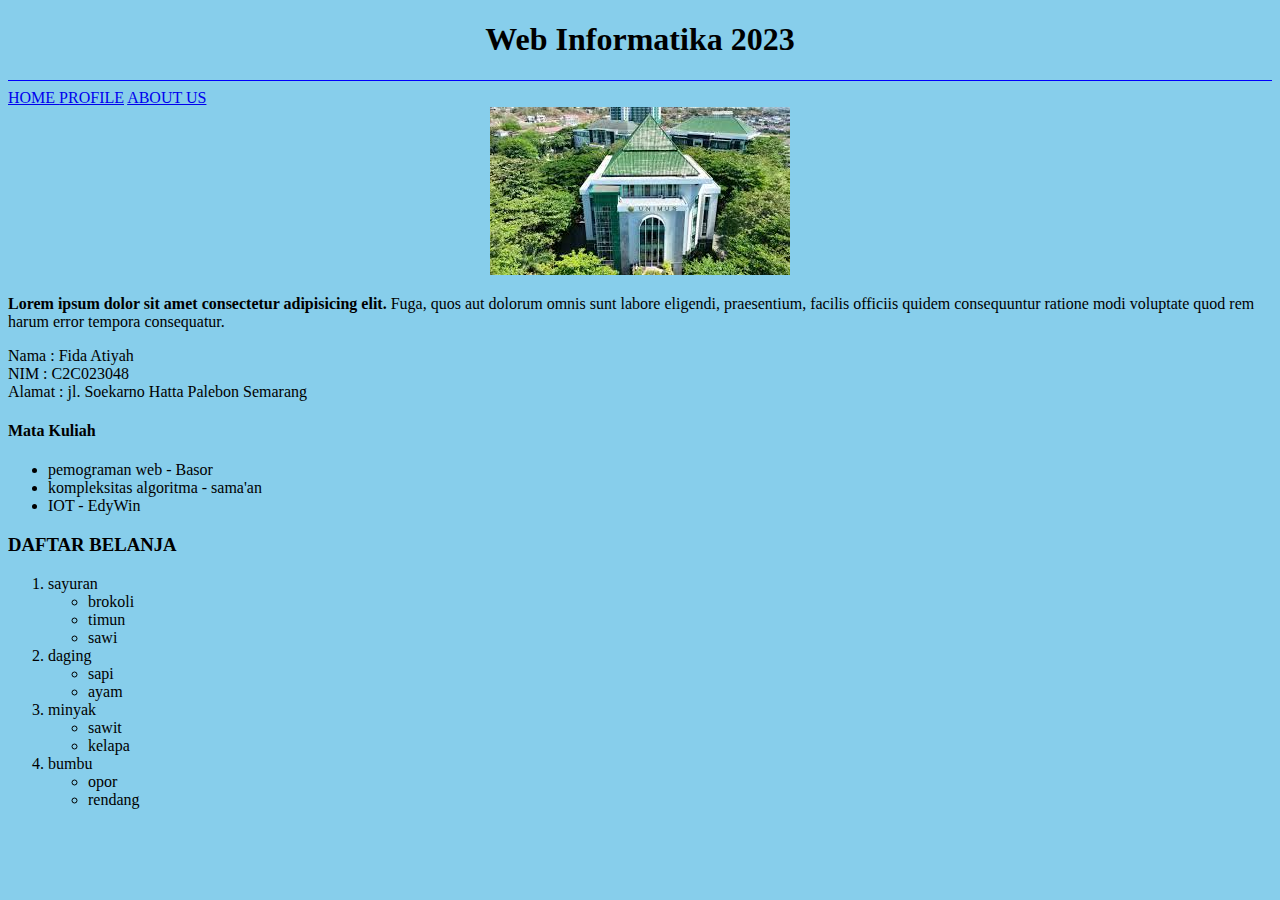
<file: index.html>
<!DOCTYPE html>
<html lang="en">
<head>
    <meta charset="UTf-8">
    <meta name="viewport" content="width=device-width, initial-scale=1.0">
    <title>WEB INFORMATIKA 23</title>
</head>
<body bgcolor="skyblue"> 
    <h1
    <h1 align="center"> Web Informatika 2023</h1>
    <hr size=""10px" color="blue">
    <nav> 
        <a href="index.html" >HOME </a> 
        <a href="profile.html">PROFILE</a>
        <a href="about.html"> ABOUT US </a>

    </nav>
   <center>
    <img src="paa.jpeg"/>
   </center>
   
    <p>
        <b>Lorem ipsum dolor sit amet consectetur adipisicing elit.</b>
         Fuga, quos aut dolorum omnis sunt labore eligendi, praesentium, facilis officiis quidem consequuntur ratione modi voluptate quod rem harum error tempora consequatur.
    </p>
    <p> 
        Nama    : Fida Atiyah<br>
        NIM     : C2C023048<br>
        Alamat  : jl. Soekarno Hatta Palebon Semarang<br>
        <center>

        </center>
    </p>
    <h4>Mata Kuliah</h4>
    <ul> 
        <li> pemograman web - Basor</li>
        <li> kompleksitas algoritma - sama'an</li>
        <li> IOT - EdyWin</li>
    </ul>
    
    <h3> DAFTAR BELANJA </h6>
        <ol>
            <li> sayuran </li>
            <ul>
                <li> brokoli</li>
                <li> timun </li>
                <li> sawi </li>
            </ul>
            <li> daging </li>
            <ul> 
                <li>sapi</li>
                <li>ayam</li>
            </ul>
            <li> minyak </li>
            <ul>
                <li> sawit </li>
                <li> kelapa </li>
            </ul> 
             <li> bumbu </li>
             <ul>
                <li> opor </li>
                <li> rendang </li>
            </ul>
    </ol>
    
</body>
</html>
</file>
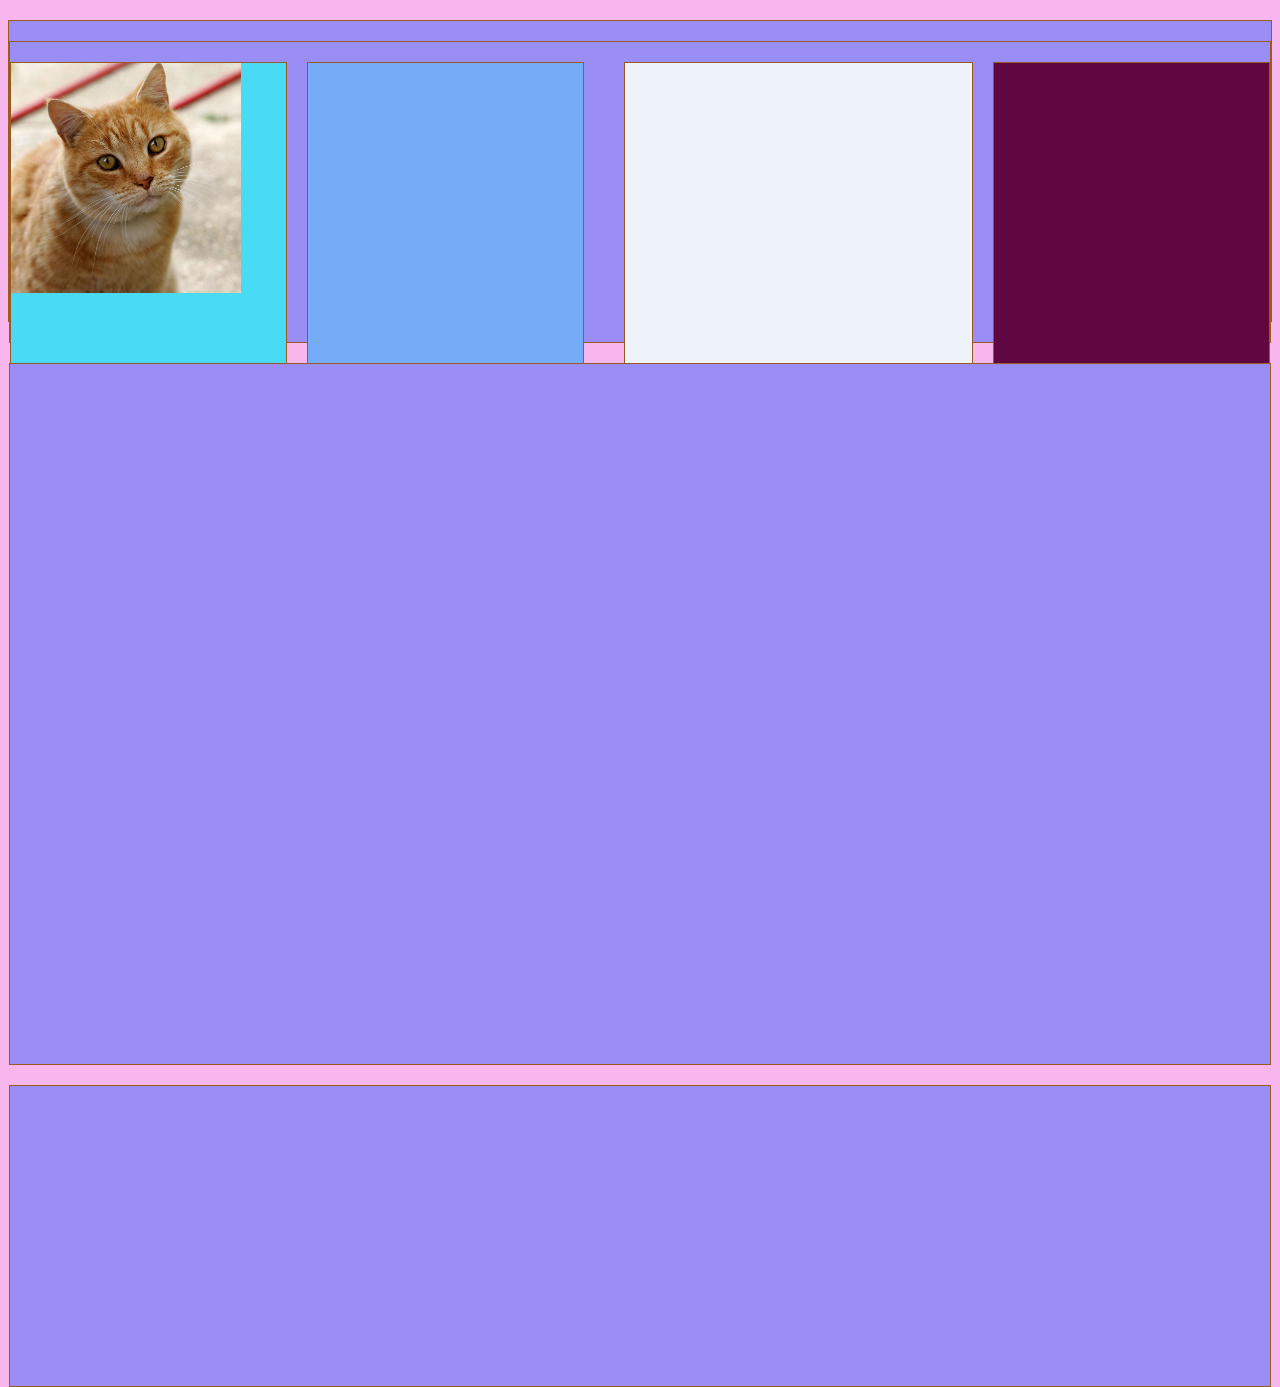
<file: praktek css 14 mei/index.html>
<!DOCTYPE html>
<html lang="en">
<head>
    <link rel="stylesheet" href="style.css" />
    <meta charset="UTF-8">
    <meta name="viewport" content="width=device-width, initial-scale=1.0">
    <title>PROFILE</title>
</head>
<body>
    <div class="teras">
        <div class="container-teras">
            <div class="taman">
                <img src="Cat03.jpg" alt="Gambar Utama" width="230" />
            </div>
            <div class="kolam">

            </div>
            <div class="parkiran">

            </div>

        <div class="rak">

        </div>
        
    </div>
    <div class="rumah">

    </div>
    <div class="dapur">

    </div>
</body>
</html>
</file>
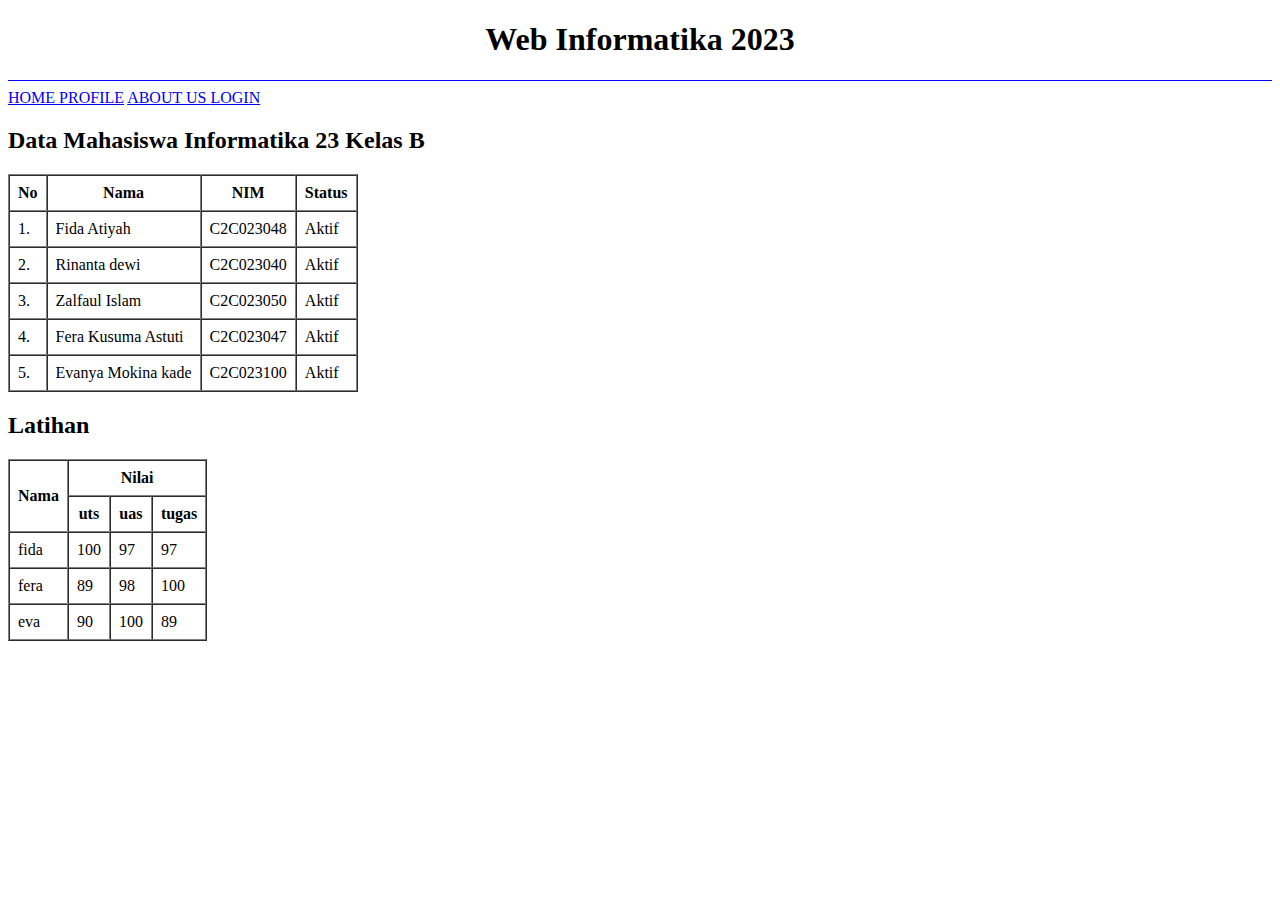
<file: about.html>
<!DOCTYPE html>
<html lang="en">
<head>
    <meta charset="UTF-8">
    <meta name="viewport" content="width=device-width, initial-scale=1.0">
    <title>ABOUT | INFORMATIKA</title>
</head>
<body>
    <h1
    <h1 align="center"> Web Informatika 2023</h1>
    <hr size=""10px" color="blue">
    <nav> 
        <a href="index.html" >HOME </a> 
        <a href="profile.html">PROFILE</a>
        <a href="about.html"> ABOUT US </a>
        <a href="Login.html"> LOGIN </a>

    </nav>
    <h2> Data Mahasiswa Informatika 23 Kelas B </h2>
    <table border="1px" cellspacing = "0" cellpadding="8">
    
        <tr> 
            <th> No</th>
            <th>Nama</th>
            <th>NIM</th>
            <th>Status</th>
        </tr>
        <tr>
            <td>1.</td>
            <td>Fida Atiyah</td>
            <td>C2C023048</td>
            <td>Aktif</td>
        </tr>
        <tr>
            <td>2.</td>
            <td>Rinanta dewi</td>
            <td>C2C023040</td>
            <td>Aktif</td>
        </tr>
            <td>3.</td>
            <td>Zalfaul Islam</td>
            <td>C2C023050</td>
            <td>Aktif</td>
        </tr>
        <tr>
            <td>4.</td>
            <td>Fera Kusuma Astuti</td>
            <td>C2C023047</td>
            <td>Aktif</td>
        </tr>
        <tr>
            <td>5.</td>
            <td>Evanya Mokina kade</td>
            <td>C2C023100</td>
            <td>Aktif</td>
        </tr>
    </table>
    <h2>Latihan</h2>
     <table border="1px" cellspacing = "0" cellpadding="8">
        <tr>
            <th rowspan="2">Nama</th>
            <th colspan="3">Nilai</th>
            <tr>
                <th>uts</th>
                <th>uas</th>
                <th>tugas</th>
            </tr>
        
        <tr>
            <td>fida</td>
            <td>100 </td>
            <td>97 </td>
            <td>97 </td>
        </tr>
        <tr>
            <td>fera</td>
            <td>89 </td>
            <td>98 </td>
            <td>100</td>
        </tr>
        <tr>
            <td>eva</td>
            <td>90 </td>
            <td>100 </td>
            <td>89 </td>
        </tr>
    </table>
</body>
</html>
</file>
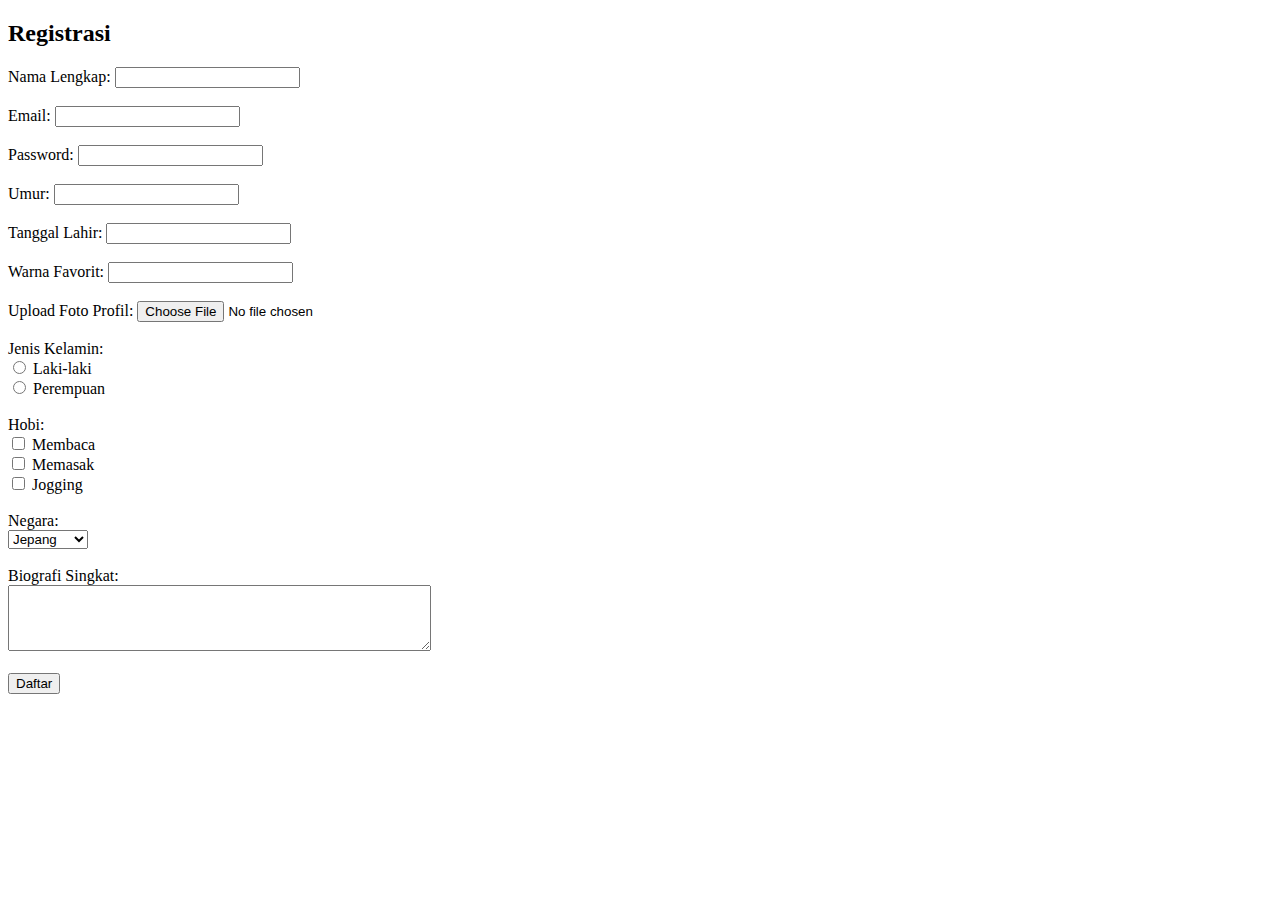
<file: register.html>
<!DOCTYPE html>
<html lang="en">
<head>
    <meta charset="UTF-8">
    <meta name="viewport" content="width=device-width, initial-scale=1.0">
    <title>Register</title>
</head>
<body>
    <h2> Registrasi</h2>
    <form action="/submit" method="POST" enctype="multipart/form-data">
    <label for="nama">Nama Lengkap:</label>
    <input type="text" id="nama" name="nama" required><br><br>
    <label for="email">Email:</label>
    <input type="email" id="email" name="email" required><br><br>
    <label for="password">Password:</label>
    <input type="password" id="password" name="password" required><br><br>
    <label for="umur">Umur:</label>
    <input type="number" id="umur" name="umur"><br><br>
    <label for="Tanggal Lahir">Tanggal Lahir:</label>
    <input type="number" id="Tanggal Lahir" name="Tanggal Lahir"><br><br>
    <label for="Warna Favorit">Warna Favorit:</label>
    <input type="Warna Favorit"Warna Favorit id="Warna Favorit" name=" Warna Favorit"><br><br>
    <label for="foto">Upload Foto Profil:</label>
    <input type="file" id="foto" name="foto"><br><br>
    <label>Jenis Kelamin:</label><br>
    <input type="radio" id="laki" name="jenis_kelamin" value="Laki-laki">
    <label for="laki">Laki-laki</label><br>
    <input type="radio" id="perempuan" name="jenis_kelamin" value="Perempuan">
    <label for="perempuan">Perempuan</label><br><br>
    <label>Hobi:</label><br>
    <input type="checkbox" id="membaca" name="hobi" value="Membaca">
    <label for="membaca">Membaca</label><br>
    <input type="checkbox" id="Memasak" name="hobi" value="Memasak">
    <label for="Memasak">Memasak</label><br>
    <input type="checkbox" id="jogging" name="hobi" value="jogging">
    <label for="jogging">Jogging</label><br><br>
    <label>Negara:</label><br>
    <select id="negara" name="negara">
        <option value="Jepang">Jepang</option>
        <option value="Australia">Australia</option>
        <option value="Indonesia">Indonesia</option>
      </select><br><br>
      <label for="bio">Biografi Singkat:</label><br>
      <textarea id="bio" name="bio" rows="4" cols="50"></textarea><br><br>
  
      <input type="submit" value="Daftar">

</body>
</html>
</file>
<file: praktek css 14 mei/style.css>
body {
    background-color: rgb(247, 183, 237);
}

div {
    border: 1px solid #a38068;
    border-color: rgb(152, 91, 29);
    height: 300px;

    margin-top: 20px;
    background-color: rgb(154, 142, 245);

}

.rumah  {
    height: 700px;
}

div .container-teras {
    display: flex;
    gap: 20px; /* Jarak antara taman dan kolam */
    
}

.taman {
    background-color: rgb(73, 219, 245);
    width: 300px;
    height: 300px; /* Tambahkan tinggi jika belum ada */
}

.kolam {
    background-color: rgb(118, 172, 247);
    width: 300px;
    height: 300px; /* Tambahkan tinggi agar sama tinggi */
    position: static; /* Hapus posisi absolute */
}
.parkiran {
    background-color: rgb(237, 243, 249);
    width: 30%;
    margin-left: 20px;
}
.rak {
    background-color: rgb(96, 6, 64);
    width: 300px;
    
}
.img {
    max-width: 150px;
    /*posisi */
    position: relative;
    margin: auto;
    width:100px;
    top: 50;
 }
</file>
